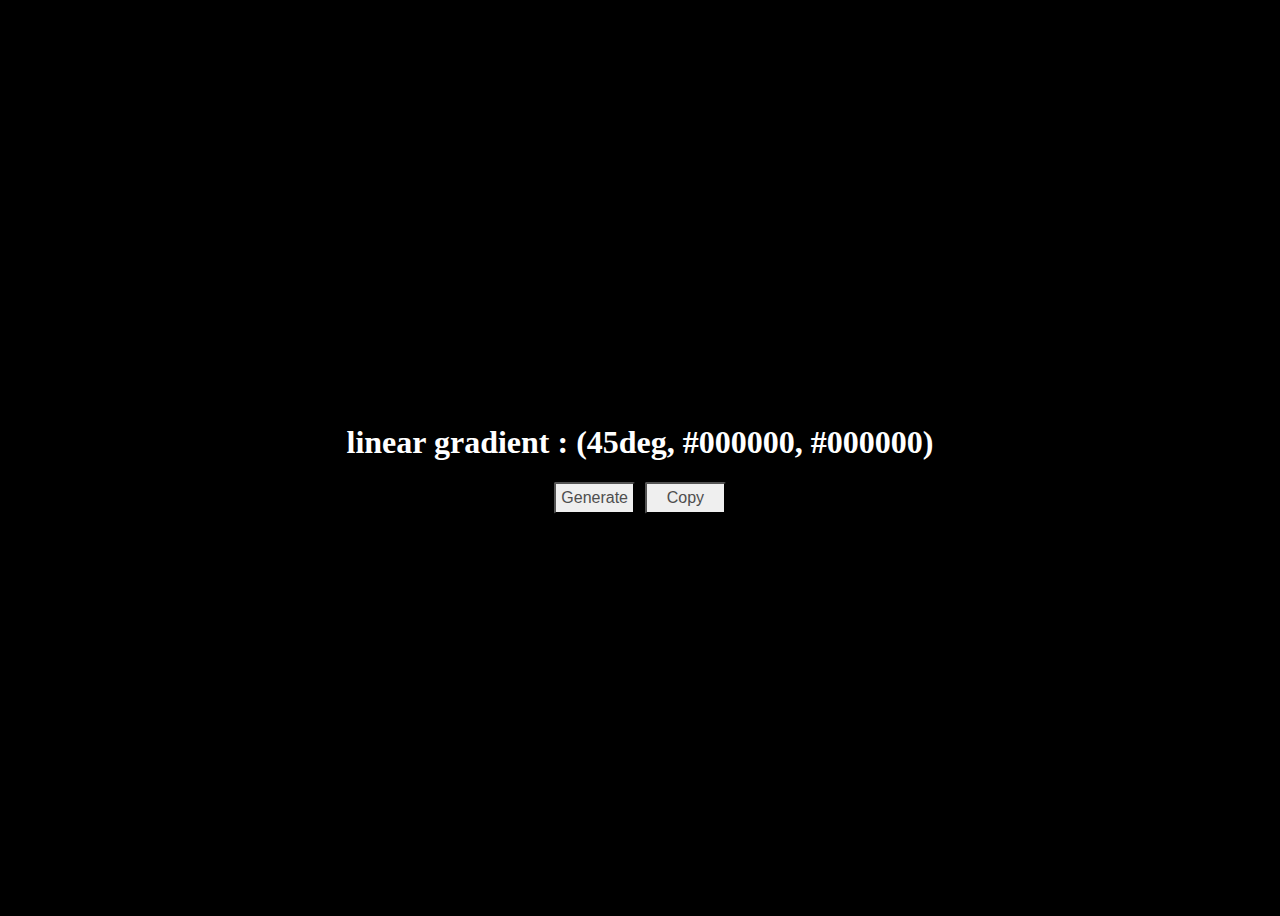
<file: index.html>
<!DOCTYPE html>
<html lang="en">
<head>
    <meta charset="UTF-8">
    <meta http-equiv="X-UA-Compatible" content="IE=edge">
    <meta name="viewport" content="width=device-width, initial-scale=1.0">
    <title>linear gradient generator</title>
    <link rel="stylesheet" href="linear-gradient-generator.css">
</head>
<body>
    <h1>linear gradient : (45deg, #<span id="hex1">000000</span>, #<span id="hex2">000000</span>)</h1>
    <div>
        <button id="generate">Generate</button>
        <button id="copy">Copy</button>
    </div>
    <script src="linear-gradient-generator.js"></script>
</body>
</html>
</file>
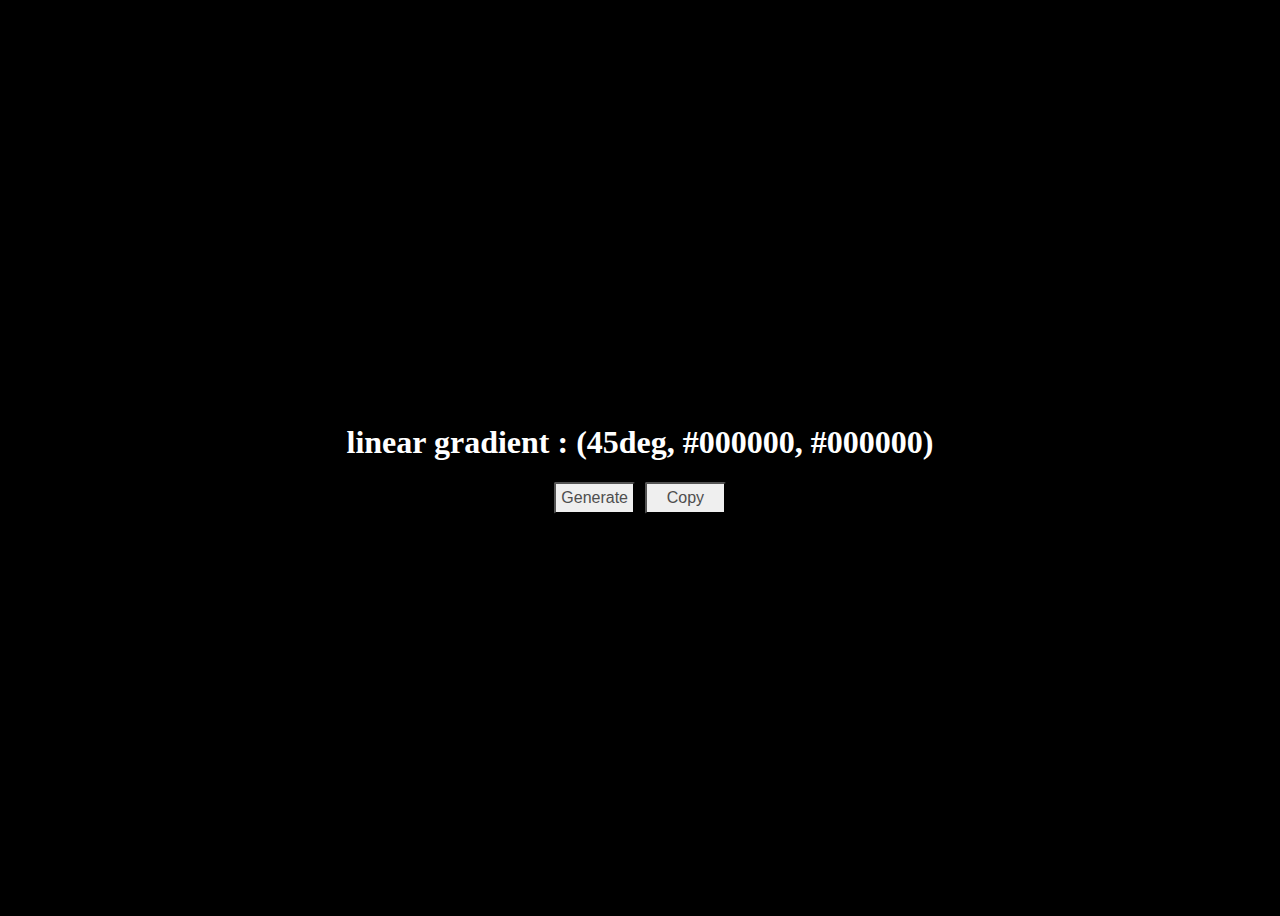
<file: linear-gradient-generator.html>
<!DOCTYPE html>
<html lang="en">
<head>
    <meta charset="UTF-8">
    <meta http-equiv="X-UA-Compatible" content="IE=edge">
    <meta name="viewport" content="width=device-width, initial-scale=1.0">
    <title>linear gradient generator</title>
    <link rel="stylesheet" href="linear-gradient-generator.css">
</head>
<body>
    <h1>linear gradient : (45deg, #<span id="hex1">000000</span>, #<span id="hex2">000000</span>)</h1>
    <div>
        <button id="generate">Generate</button>
        <button id="copy">Copy</button>
    </div>
    <script src="linear-gradient-generator.js"></script>
</body>
</html>
</file>
<file: linear-gradient-generator.css>
body{
    border: 0;
    padding: 0;
    height: 100vh;
    background: linear-gradient(45deg, black, black);
    display: flex;
    align-items: center;
    justify-content: center;
    flex-direction: column;
}

h1{
    color: white;
    text-shadow: 1px 1px 2px black;
}

button{
    color: rgb(78, 78, 78);
    box-shadow: 1px 1px 2px black;
    padding: 5px;
    font-size: 16px;
    transition: 0.2s ease;
    border-radius: 2px;
}
div{
    display: grid;
    gap: 10px;
    grid-template-columns: 1fr 1fr;
}

button:hover{
    transform: scale(1.1);
}
</file>
